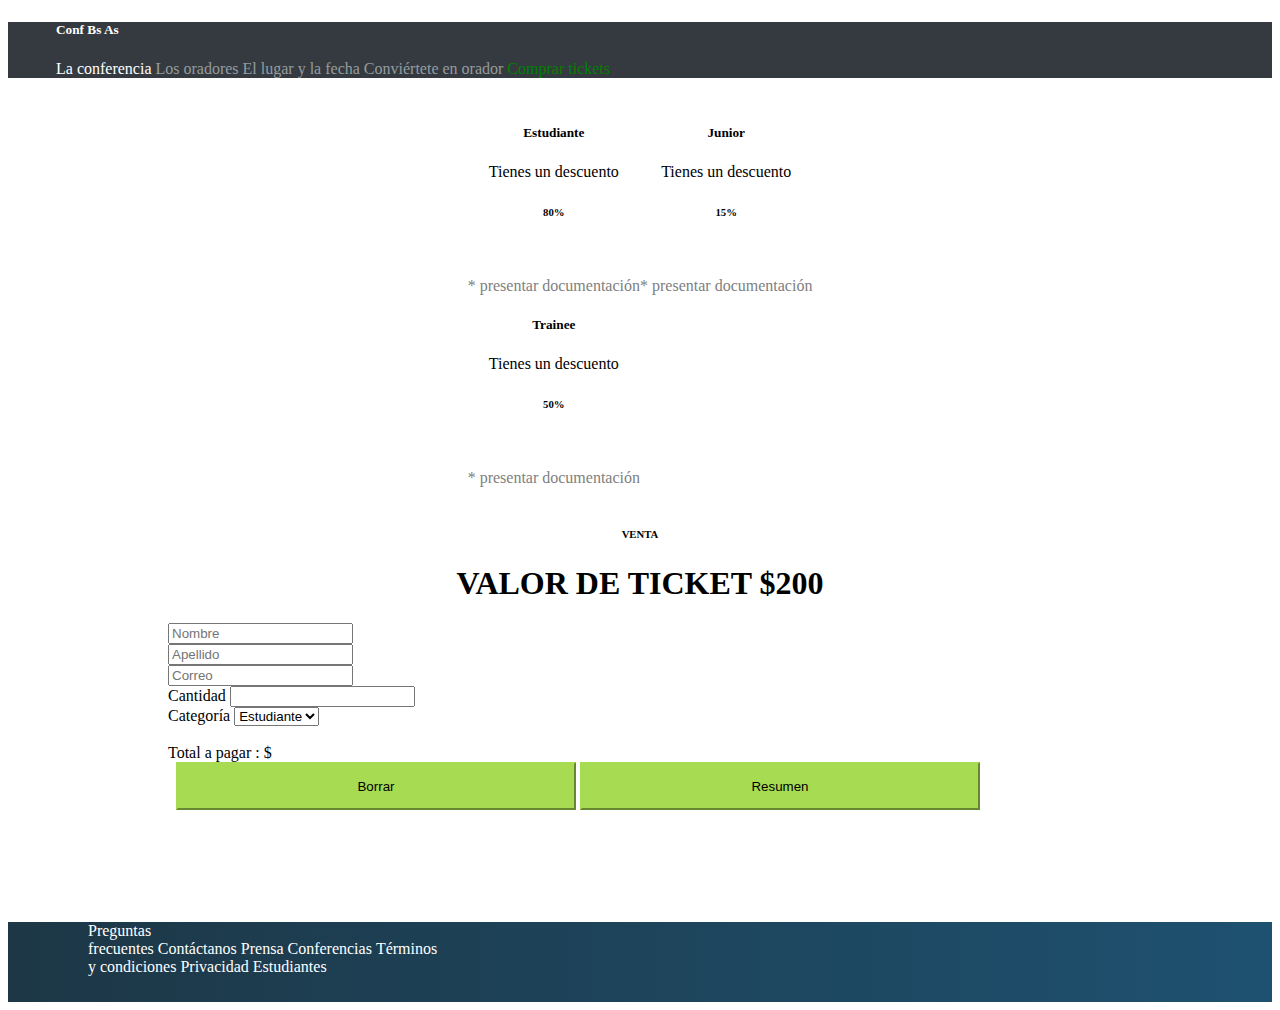
<file: comprartickets.html>
<!DOCTYPE html>
<html lang="en">

<head>
    <meta charset="UTF-8">
    <meta http-equiv="X-UA-Compatible" content="IE=edge">
    <meta name="viewport" content="width=device-width, initial-scale=1.0">
    <link href="https://cdn.jsdelivr.net/npm/bootstrap@5.1.3/dist/css/bootstrap.min.css" rel="stylesheet"
        integrity="sha384-1BmE4kWBq78iYhFldvKuhfTAU6auU8tT94WrHftjDbrCEXSU1oBoqyl2QvZ6jIW3" crossorigin="anonymous">
    <title>Comprar tickets</title>
    <link rel="stylesheet" href="Css/comprartickets.css">
</head>
<header class="header">
    <nav class="navbar nava">
        <div class="container-fluid">
            <h5 id="conf">Conf Bs As</h5>
            <a class="navbar-brand" href="#" id="anw">La conferencia</a>
            <a class="navbar-brand" href="#">Los oradores</a>
            <a class="navbar-brand" href="#">El lugar y la fecha</a>
            <a class="navbar-brand" href="#">Conviértete en orador</a>
            <a class="navbar-brand" href="#" id="ang">Comprar tickets</a>
        </div>
    </nav>
</header>

<body>
    <main>
        <div class="cards2">
            <div class="card-group">
                <div class="card border-primary mb-3" style="max-width: 18rem;">
                    <div class="card-body text-primary cards3">
                        <h5 class="card-title letters">Estudiante</h5>
                        <p class="card-text letters">Tienes un descuento</p>
                        <h6 class="letters">80%</h6><br>
                        <p class="g-letters">* presentar documentación</p>
                    </div>
                </div>
                <div class="card border-success mb-3 cards3" style="max-width: 18rem;">
                    <div class="card-body text-success">
                        <h5 class="card-title letters">Trainee</h5>
                        <p class="card-text letters">Tienes un descuento</p>
                        <h6 class="letters">50%</h6><br>
                        <p class="g-letters">* presentar documentación</p>
                    </div>
                </div>
            </div>
            <div class="card border-warning mb-3 cards3" style="max-width: 18rem;">
                <div class="card-body">
                    <h5 class="card-title letters">Junior</h5>
                    <p class="card-text letters">Tienes un descuento</p>
                    <h6 class="letters">15%</h6><br>
                    <p class="g-letters">* presentar documentación</p>
                </div>
            </div>
        </div>
        </div>
        <div class="titulo-med">
            <h6>VENTA</h6>
            <h1>VALOR DE TICKET $200</h1>
        </div>
        <div class="formulario-tickets formulario">
            <form class="row g-3" id="myform">
                <div class="col-md-6">
                    <input type="text" class="form-control forminput" id="name" placeholder="Nombre">
                </div>
                <div class="col-md-6">
                    <input type="text" class="form-control forminput" id="lastname"placeholder="Apellido">
                </div>
                <div class="col-12">
                    <input type="Email" class="form-control forminput" id="mail" placeholder="Correo">
                </div>
                <div class="col-md-6">
                    <label class="form-label">Cantidad</label>
                    <input type="text" class="form-control forminput" id="Cantidad">
                </div>
                <div class="col-md-4">
                    <label for="inputState" class="form-label">Categoría</label>
                    <select id="inputState" class="form-select">
                        <option selected value="1">Estudiante</option>
                        <option value="2">Trainer</option>
                        <option value="3">Junior</option>
                    </select>
                </div><br>
                <div class="form-group col col-md-12">
                    <div id= "totalFinal" class="alert alert-primary " role="alert">
                        Total a pagar : $
                    </div>
                </div>
                <div class="SendButton">
                    <button type="button" class="btn btn-success" onclick="return reset()">Borrar</button>
                    <button type="submit" class="btn btn-success botonResumen" name="BotonRe" id="botonRe" onclick=" return calcularEntradas()">Resumen</button>
                </div>
            </form>
        </div>
    </main>


    <footer class="footer">
        <nav class="navbar footer-navbar">
            <div class="container-fluid footer-cont">
                <a class="navbar-brand" href="#">Preguntas <br> frecuentes<frecuentes</a>
                        <a class="navbar-brand" href="#">Contáctanos</a>
                        <a class="navbar-brand" href="#">Prensa</a>
                        <a class="navbar-brand" href="#">Conferencias</a>
                        <a class="navbar-brand" href="#">Términos <br> y condiciones</a>
                        <a class="navbar-brand" href="#">Privacidad</a>
                        <a class="navbar-brand" href="#">Estudiantes</a>
            </div>
        </nav>
    </footer>
    <script src="Js/buy-tickets.js"></script>
</body>

</html>
</file>
<file: Css/comprartickets.css>
html{
    box-sizing: border-box;
}
*,*::after,*::before{
box-sizing: inherit;
}
a{ 
    text-decoration: none;
}
.header{
    background-color: #353A40;
}
.nava{
    margin-left: 3rem;
    margin-right: 3rem;
}
.nava a{
    font-size: 1rem;
    color: #949c9e;
}
#conf{
    margin-right: 6rem;
    color: white;
}
#anw{
    color: white;
}
#ang{
    color: green;
}
.cards2{
    text-align: center;
    display: flex;
    justify-content: center;
    margin-top: 1.5rem;
}
.letters{
    color: black;
}
.g-letters{
    color: gray;
}
.titulo-med{
    text-align: center;
}
.formulario-tickets{
    padding-left: 5rem;
    padding-bottom: 5rem;
    padding-right: 5rem;
    margin-left: 5rem;
    margin-right: 5rem;
    margin-bottom: 2rem;
}
.SendButton{
    margin-left: 0.5rem;
}
.SendButton button{
    height: 3rem;
    width: 25rem;
    border-color:#A7DB52;;
    background-color: #A7DB52;
}
.footer{
    background-image: linear-gradient(to right, #1d3746 0%, #1e5170 100%);
}
.footer-cont{
    padding-right: 3rem;
    padding-left: 5rem;
    height: 5rem;
}
.footer-navbar a{
    font-size: 1rem;
    color: white;
}
</file>
